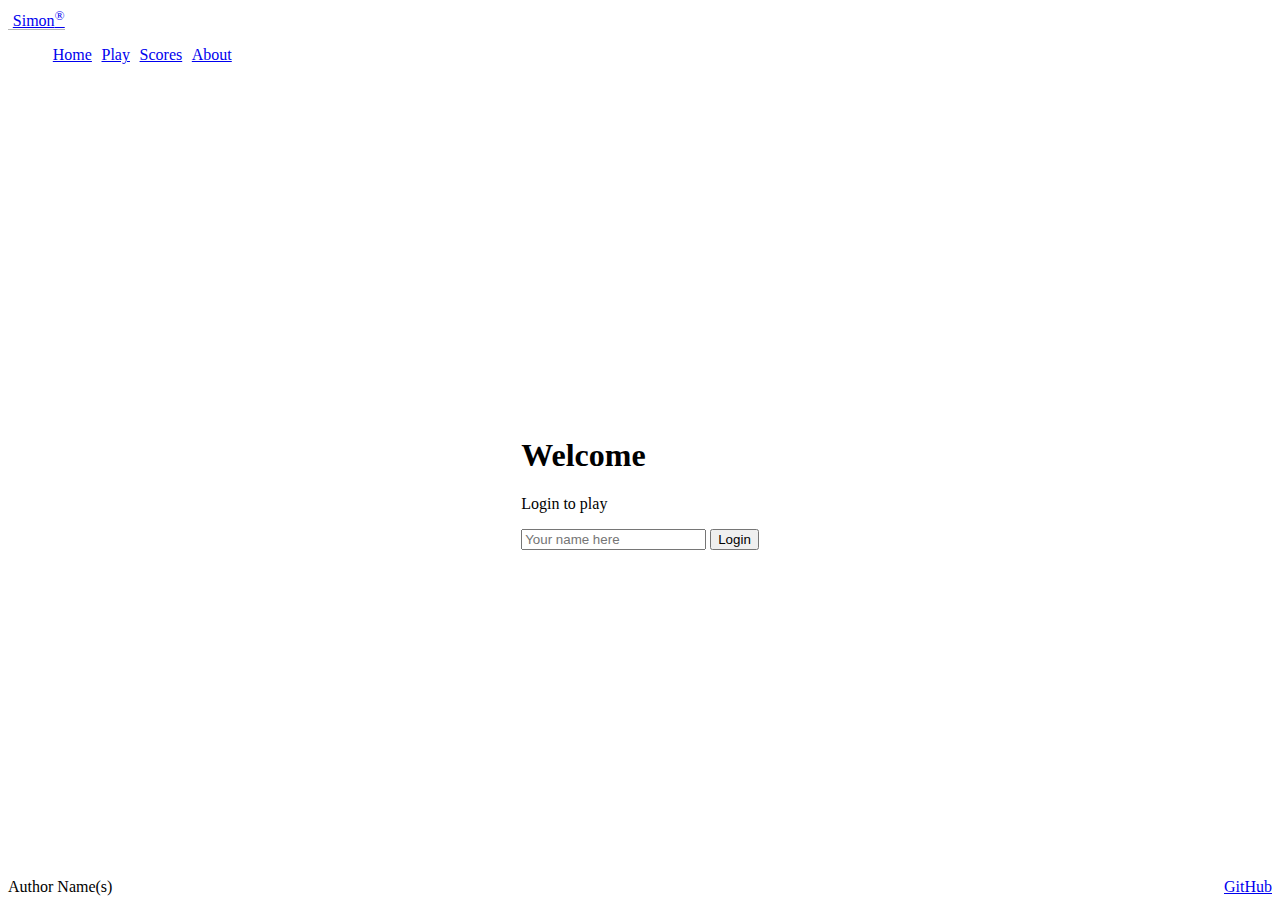
<file: index.html>
<!DOCTYPE html>
<html lang="en">
  <head>
    <meta charset="UTF-8" />
    <!-- Tell browsers not to scale the viewport automatically -->
    <meta name="viewport" content="width=device-width, initial-scale=1.0" />
    <title>Simon</title>
    <link rel="icon" href="favicon.ico" />

    <script src="login.js"></script> <!--adds the login js file-->
    <link rel="stylesheet" href="main.css" /> <!--makes it so that main.css is actually being used-->
    <!-- Include bootstrap CSS framework -->
    <link
      href="https://cdn.jsdelivr.net/npm/bootstrap@5.2.2/dist/css/bootstrap.min.css"
      rel="stylesheet"
      integrity="sha384-Zenh87qX5JnK2Jl0vWa8Ck2rdkQ2Bzep5IDxbcnCeuOxjzrPF/et3URy9Bv1WTRi"
      crossorigin="anonymous"
    />
  </head>
  <body class="bg-dark text-light"> <!--makes the background dark with light text-->
    <header class="container-fluid">
      <nav class="navbar fixed-top navbar-dark">
        <a class="navbar-brand" href="#">Simon<sup>&reg;</sup></a>
        <menu class="navbar-nav">
          <li class="nav-item">
            <a class="nav-link active" href="index.html">Home</a>
          </li>
          <li class="nav-item">
            <a class="nav-link" href="play.html">Play</a>
          </li>
          <li class="nav-item">
            <a class="nav-link" href="scores.html">Scores</a>
          </li>
          <li class="nav-item">
            <a class="nav-link" href="about.html">About</a>
          </li>
        </menu>
      </nav>
    </header>

    <main class="container-fluid bg-secondary text-center">
      <div>
        <h1>Welcome</h1>
        <p>Login to play</p>
        <div>
          <input type="text" id="name" placeholder="Your name here" />
          <button type="submit" onclick="login()" class="btn btn-primary">Login</button>
        </div>
      </div>
    </main>


    <footer class="bg-dark text-dark text-muted">
      <div class="container-fluid">
      <span class="text-reset">Author Name(s)</span>
      <a class = "text-reset" href="https://github.com/tryentering/simon">GitHub</a>
      </div>
    </footer>
  </body>
</html>
</file>
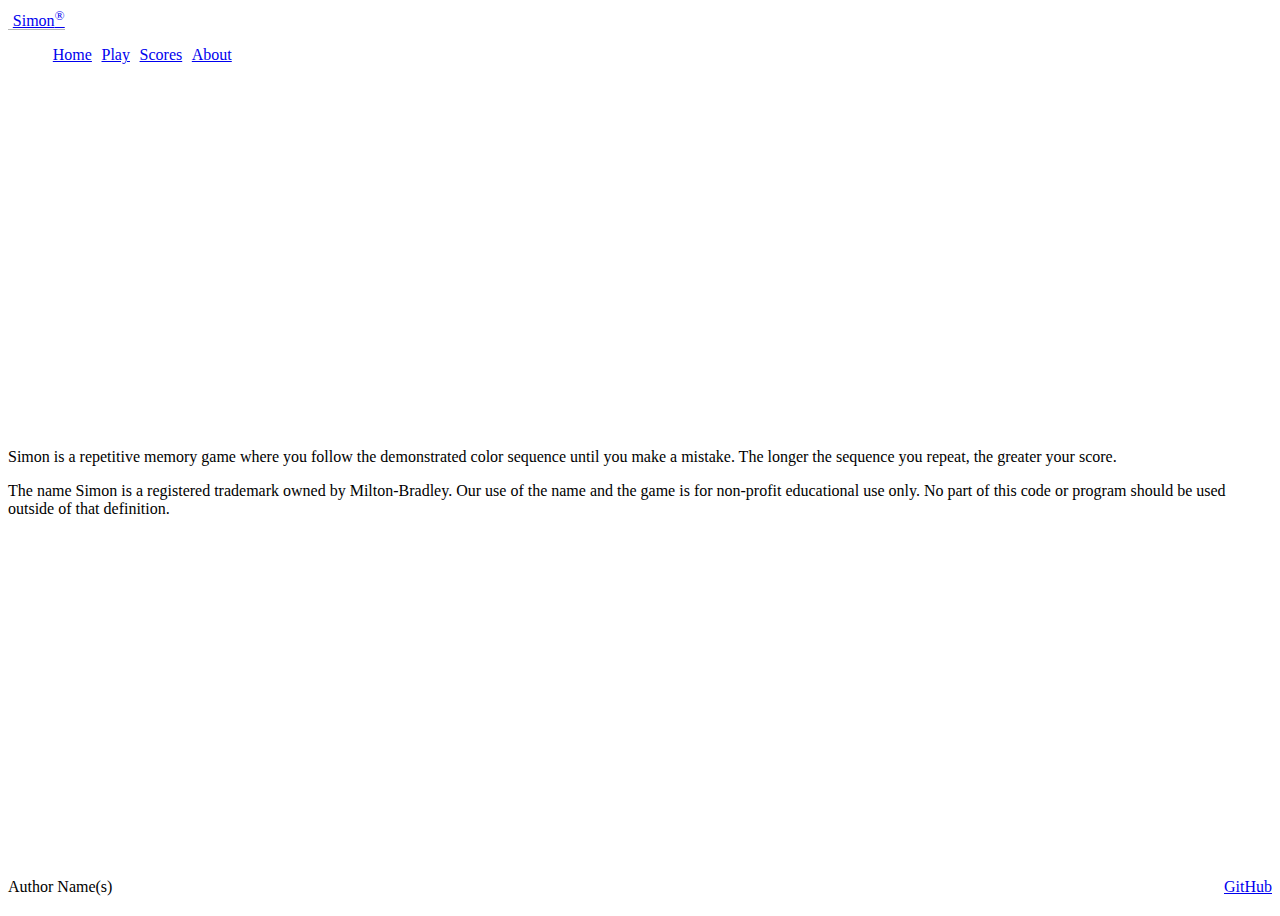
<file: about.html>
<!DOCTYPE html>
<html lang="en">
  <head>
    <meta charset="UTF-8" />
    <meta name="viewport" content="width=device-width, initial-scale=1.0" />
    <title>About</title>
    <link rel="icon" href="favicon.ico" />

    <link rel="stylesheet" href="main.css" />

    <link
      href="https://cdn.jsdelivr.net/npm/bootstrap@5.2.2/dist/css/bootstrap.min.css"
      rel="stylesheet"
      integrity="sha384-Zenh87qX5JnK2Jl0vWa8Ck2rdkQ2Bzep5IDxbcnCeuOxjzrPF/et3URy9Bv1WTRi"
      crossorigin="anonymous"
    />
  </head>
  <body class="bg-dark text-light">
    <header class="container-fluid">
      <nav class="navbar fixed-top navbar-dark">
        <a class="navbar-brand" href="#">Simon<sup>&reg;</sup></a>
        <menu class="navbar-nav">
          <li class="nav-item">
            <a class="nav-link" href="index.html">Home</a>
          </li>
          <li class="nav-item">
            <a class="nav-link" href="play.html">Play</a>
          </li>
          <li class="nav-item">
            <a class="nav-link" href="scores.html">Scores</a>
          </li>
          <li class="nav-item">
            <a class="nav-link" href="about.html">About</a>
          </li>
        </menu>
      </nav>
    </header>

    <main class=" container-fluid bg-secondary text-center">
      <div>
      <p>
        Simon is a repetitive memory game where you follow the demonstrated
        color sequence until you make a mistake. The longer the sequence you
        repeat, the greater your score.
      </p>

      <p>
        The name Simon is a registered trademark owned by Milton-Bradley. Our
        use of the name and the game is for non-profit educational use only. No
        part of this code or program should be used outside of that definition.
      </p>
    </div>
    </main>

    <footer class="bg-dark text-dark text-muted">
      <div class="container-fluid">
      <span class="text-reset">Author Name(s)</span>
      <a class = "text-reset" href="https://github.com/tryentering/simon">GitHub</a>
      </div>
    </footer>
  </body>
</html>
</file>
<file: main.css>
body {
  display: flex;
  flex-direction: column;
  min-width: 375px;
}

header {
  flex: 0 80px;
}

main {
  flex: 1 calc(100vh - 110px);
  display: flex;
  flex-direction: column;
  align-items: center;
  justify-content: space-around;
}

footer {
  flex: 0 30px;
}

menu {
  flex: 1;
  display: flex;
  /*  overwrite Bootstrap so the menu does not wrap */
  flex-direction: row !important;
  list-style: none;
}

.navbar-brand {
  padding-left: 0.3em;
  border-bottom: solid rgb(182, 182, 182) thin;
}

menu .nav-item {
  padding: 0 0.3em;
}

footer a {
  float: right;
}

#count {
  color: rgb(246, 239, 158);
}

.players {
  flex: 1;
  width: 100%;
  padding: 0.5em;
}

.player-name {
  color: rgb(118, 190, 210);
}
/* For the play section. Modifying buttons and such */
.button-container {
  width: 100%;
  height: 100%;
  display: grid;
  grid-template-columns: 1fr 1fr;
  gap: 20px;
}

.game {
  background: rgb(0, 0, 0);
  border-radius: 50%;
  box-shadow: 0 0 20px 5px rgb(69, 69, 69);
  width: 80vw;
  height: 80vw;
  position: absolute;
  min-width: 350px;
  min-height: 350px;
  max-width: min(80vmin, 1000px);
  max-height: min(80vmin, 1000px);
}

.button-container {
  width: 100%;
  height: 100%;
  display: grid;
  grid-template-columns: 1fr 1fr;
  gap: 20px;
}

.button-top-left {
  border-radius: 100% 0 0 0;
  margin: 20px 0 0 20px;
  background-color: green;
  border: thick solid rgb(36, 53, 0);
}

.button-top-right {
  border-radius: 0 100% 0 0;
  margin: 20px 20px 0 0;
  background-color: red;
  border: thick solid rgb(83, 12, 12);
}

.button-bottom-left {
  border-radius: 0 0 0 100%;
  margin: 0 0 20px 20px;
  background-color: yellow;
  border: thick solid rgb(130, 124, 13);
}

.button-bottom-right {
  border-radius: 0 0 100% 0;
  margin: 0 20px 20px 0;
  background-color: blue;
  border: thick solid rgb(27, 14, 100);
}

.controls {
  position: absolute;
  border-radius: 50%;
  width: 200px;
  height: 200px;
  background-color: black;
  padding: 2em;
  display: flex;
  align-items: center;
  justify-content: space-around;
  flex-direction: column;
}

.game-name {
  font-size: 2em;
  font-weight: bold;
  margin-bottom: 0.5em;
}

.score {
  position: absolute;
  text-align: center;
  font-size: 20px;
  font-family: monospace;
  font-weight: bold;
  color: red;
  cursor: default;
  width: 50px;
  height: 30px;
  border-radius: 10px;
  border: solid thin rgb(117, 0, 0);
  background-color: #300;
}

.center {
  top: 50%;
  left: 50%;
  transform: translateX(-50%) translateY(-50%);
}

@media (max-height: 600px) {/*   */
  header {
    display: none;
  }
  footer {
    display: none;
  }
  main {
    flex: 1 100vh;
  }
}
/*  */
</file>
